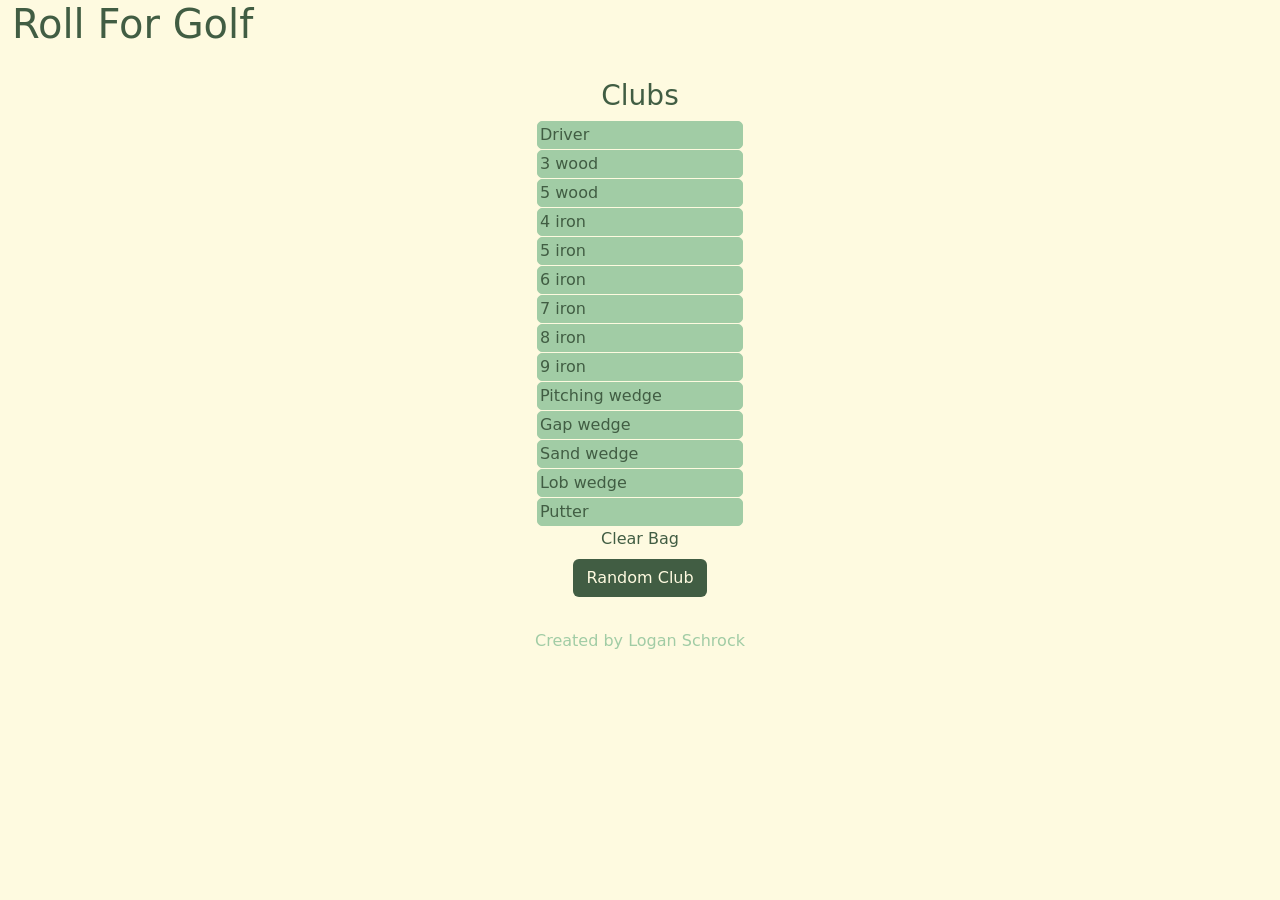
<file: index.html>
<!DOCTYPE html>
<html lang="en">
    <head>
        <meta charset="utf-8">
        <meta name="viewport" content="initial-scale=1, width=device-width">
        <link href="https://cdn.jsdelivr.net/npm/bootstrap@5.3.8/dist/css/bootstrap.min.css" rel="stylesheet" integrity="sha384-sRIl4kxILFvY47J16cr9ZwB07vP4J8+LH7qKQnuqkuIAvNWLzeN8tE5YBujZqJLB" crossorigin="anonymous">
        <script src="https://cdn.jsdelivr.net/npm/bootstrap@5.3.8/dist/js/bootstrap.bundle.min.js" integrity="sha384-FKyoEForCGlyvwx9Hj09JcYn3nv7wiPVlz7YYwJrWVcXK/BmnVDxM+D2scQbITxI" crossorigin="anonymous"></script>
        <script src="https://ajax.googleapis.com/ajax/libs/jquery/3.7.1/jquery.min.js"></script>
        <link href="/styles.css" rel="stylesheet">
        <title>Roll For Golf</title>
    </head>
    <body>
        <nav>
            <div class="container-fluid">
                <h1>Roll For Golf</h1>
            </div>
        </nav>

        <main class="background container py-5 text-center">
            <div class="cardback">
        <!-- <img class="navlogo" src="/static/initials_logo_white.png" height="59" width="78"> -->
        <h3>Clubs</h3>
        <input type="text" class="club" id="club0" value="Driver">
        <input type="text" class="club" id="club1" value="3 wood">
        <input type="text" class="club" id="club2" value="5 wood">
        <input type="text" class="club" id="club3" value="4 iron">
        <input type="text" class="club" id="club4" value="5 iron">
        <input type="text" class="club" id="club5" value="6 iron">
        <input type="text" class="club" id="club6" value="7 iron">
        <input type="text" class="club" id="club7" value="8 iron">
        <input type="text" class="club" id="club8" value="9 iron">
        <input type="text" class="club" id="club9" value="Pitching wedge">
        <input type="text" class="club" id="club10" value="Gap wedge">
        <input type="text" class="club" id="club11" value="Sand wedge">
        <input type="text" class="club" id="club12" value="Lob wedge">
        <input type="text" class="club" id="club13" value="Putter">
        <p id='empty'>Clear Bag</p>
    </div>
    <div class="gamebuttons">
        <button id="gamebutton" class="btn start">Random Club</button>
        <!--
        <form action="/game" method="get">
            <button class="btn btn-dark start gamebutton">Random Club</button>
        </form>
        -->
    </div>
            <footer>
                <p class="footerp">Created by Logan Schrock</p>
            </footer>
        </main>

        <script>
        //let clubs = [];

        //let bagLength = clubs.length;

        //let p = document.createElement('p');

        //const inputField = document.getElementById('club');

        document.getElementById('empty').addEventListener('click', function() {
            //alert('clicked');
            for (let x = 0; x < 14; x++) {
                document.getElementsByClassName('club')[x].value = '';
            }
        });

        document.getElementById('gamebutton').addEventListener('click', function() {
            //alert('clicked')
            //alert(Math.floor(Math.random() * 13))
            for (let x = 0; x < 14; x++) {
                document.getElementsByClassName('club')[x].style.backgroundColor = '#fefae0';
            }
            highlight();
        });

        function highlight() {
            let id = null;
            let choice = Math.floor(Math.random() * 14);
            let current = 0;
            let highlighted = document.getElementsByClassName('club')
            let a = 0;
            let b = 0;

            clearInterval(id);
            id = setInterval(frame, 40);
            function frame() {
                if (b < 2) {
                    if (a < 14) {
                        if (a > 0) {
                            highlighted[(a - 1)].style.backgroundColor = '#fefae0';
                        }
                        highlighted[a].style.backgroundColor = '#a1cca5';
                        a++;
                        //alert(a);
                    }
                    else {
                        highlighted[13].style.backgroundColor = '#fefae0';
                        b++;
                        a = 0;
                    };
                }
                if (b >= 2) {
                    if (current <= choice) {
                        if (current > 0) {
                            highlighted[(current - 1)].style.backgroundColor = '#fefae0';
                        }
                        highlighted[current].style.backgroundColor = '#a1cca5';
                        current++;
                        //alert(choice)
                        //highlighted[current - 1].style.backgroundColor = 'white';
                    }
                }
            }
        };

        //document.getElementById('add').addEventListener('click', function() {
        //    document.getElementById('currentClubs').append(club.value, p)
        //    clubs.push(club.value)
        //    inputField.value = '';
        //});
    </script>
    </body>
</html>
</file>
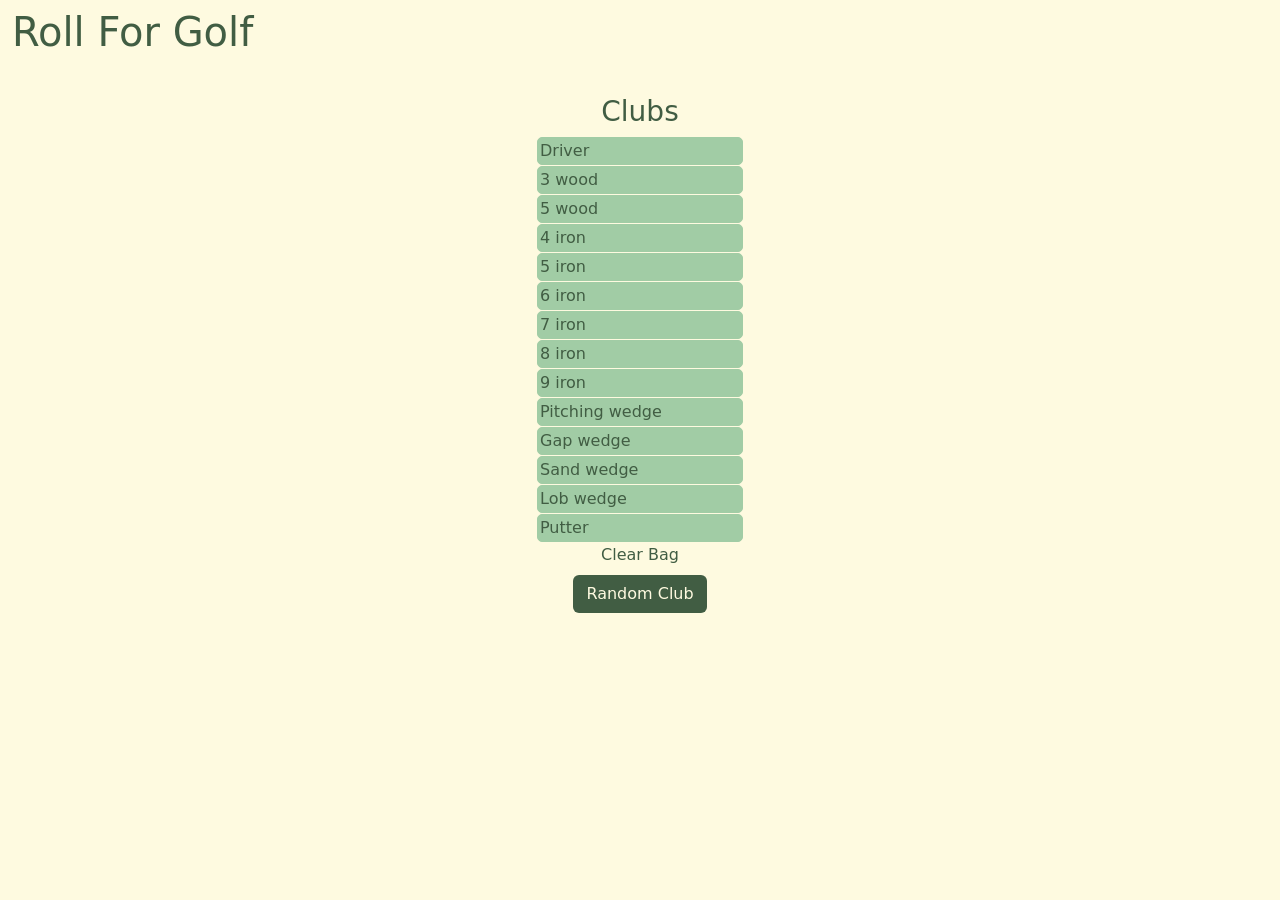
<file: homepage.html>
<!DOCTYPE html>
<html lang="en">
    <head>
        <meta charset="utf-8">
        <meta name="viewport" content="initial-scale=1, width=device-width">
        <!-- http://getbootstrap.com/docs/5.3/ -->
        <link href="https://cdn.jsdelivr.net/npm/bootstrap@5.3.2/dist/css/bootstrap.min.css" rel="stylesheet" integrity="sha384-T3c6CoIi6uLrA9TneNEoa7RxnatzjcDSCmG1MXxSR1GAsXEV/Dwwykc2MPK8M2HN" crossorigin="anonymous">
        <script src="https://cdn.jsdelivr.net/npm/bootstrap@5.3.2/dist/js/bootstrap.bundle.min.js" integrity="sha384-C6RzsynM9kWDrMNeT87bh95OGNyZPhcTNXj1NW7RuBCsyN/o0jlpcV8Qyq46cDfL" crossorigin="anonymous"></script>
        <script src="https://ajax.googleapis.com/ajax/libs/jquery/3.7.1/jquery.min.js"></script>
        <link href="/styles.css" rel="stylesheet">
        <title>Roll For Golf</title>
    </head>
    <body>
        <nav class="navbar navbar-expand-md navbar-dark">
            <div class="container-fluid">
                <h1>Roll For Golf</h1>
            </div>
        </nav>

        <main class="background container py-5 text-center">
            <div class="cardback">
        <!-- <img class="navlogo" src="/static/initials_logo_white.png" height="59" width="78"> -->
        <h3>Clubs</h3>
        <input type="text" class="club" id="club0" value="Driver">
        <input type="text" class="club" id="club1" value="3 wood">
        <input type="text" class="club" id="club2" value="5 wood">
        <input type="text" class="club" id="club3" value="4 iron">
        <input type="text" class="club" id="club4" value="5 iron">
        <input type="text" class="club" id="club5" value="6 iron">
        <input type="text" class="club" id="club6" value="7 iron">
        <input type="text" class="club" id="club7" value="8 iron">
        <input type="text" class="club" id="club8" value="9 iron">
        <input type="text" class="club" id="club9" value="Pitching wedge">
        <input type="text" class="club" id="club10" value="Gap wedge">
        <input type="text" class="club" id="club11" value="Sand wedge">
        <input type="text" class="club" id="club12" value="Lob wedge">
        <input type="text" class="club" id="club13" value="Putter">
        <p id='empty'>Clear Bag</p>
    </div>
    <div class="gamebuttons">
        <button id="gamebutton" class="btn start">Random Club</button>
        <!--
        <form action="/game" method="get">
            <button class="btn btn-dark start gamebutton">Random Club</button>
        </form>
        -->
    </div>
        </main>

        <script>
        //let clubs = [];

        //let bagLength = clubs.length;

        //let p = document.createElement('p');

        //const inputField = document.getElementById('club');

        document.getElementById('empty').addEventListener('click', function() {
            //alert('clicked');
            for (let x = 0; x < 14; x++) {
                document.getElementsByClassName('club')[x].value = '';
            }
        });

        document.getElementById('gamebutton').addEventListener('click', function() {
            //alert('clicked')
            //alert(Math.floor(Math.random() * 13))
            for (let x = 0; x < 14; x++) {
                document.getElementsByClassName('club')[x].style.backgroundColor = '#fefae0';
            }
            highlight();
        });

        function highlight() {
            let id = null;
            let choice = Math.floor(Math.random() * 14);
            let current = 0;
            let highlighted = document.getElementsByClassName('club')
            let a = 0;
            let b = 0;

            clearInterval(id);
            id = setInterval(frame, 40);
            function frame() {
                if (b < 2) {
                    if (a < 14) {
                        if (a > 0) {
                            highlighted[(a - 1)].style.backgroundColor = '#fefae0';
                        }
                        highlighted[a].style.backgroundColor = '#a1cca5';
                        a++;
                        //alert(a);
                    }
                    else {
                        highlighted[13].style.backgroundColor = '#fefae0';
                        b++;
                        a = 0;
                    };
                }
                if (b >= 2) {
                    if (current <= choice) {
                        if (current > 0) {
                            highlighted[(current - 1)].style.backgroundColor = '#fefae0';
                        }
                        highlighted[current].style.backgroundColor = '#a1cca5';
                        current++;
                        //alert(choice)
                        //highlighted[current - 1].style.backgroundColor = 'white';
                    }
                }
            }
        };

        //document.getElementById('add').addEventListener('click', function() {
        //    document.getElementById('currentClubs').append(club.value, p)
        //    clubs.push(club.value)
        //    inputField.value = '';
        //});
    </script>
    </body>
</html>
</file>
<file: styles.css>
/* {
    border: 1px solid red;
} */

body {
    background-color: #fefae0;
    color: #415d43;
}

.btn {
    background-color: #415d43;
    color: #fefae0;
}

.btn:hover {
    background-color: #fefae0;
    color: #415d43;
    border: 2px solid #415d43;
}

.btn:active {
    background-color: #fefae0;
    color: #415d43;
    border: 2px solid #415d43;
}

input {
    border: 1px solid #a1cca5;
    border-radius: 5px;
    background-color: #a1cca5;
    margin-bottom: 1px;
    color: #415d43;
}

input:focus {
    outline-color: #415d43;
}

.club {
    display: block;
    margin-left: auto;
    margin-right: auto;
}

.cardback {
    margin-top: -25px;
}

#empty {
    margin-bottom: 8px;
}

.footerp {
    margin-top: 32px;
    color: #a1cca5;
}
</file>
